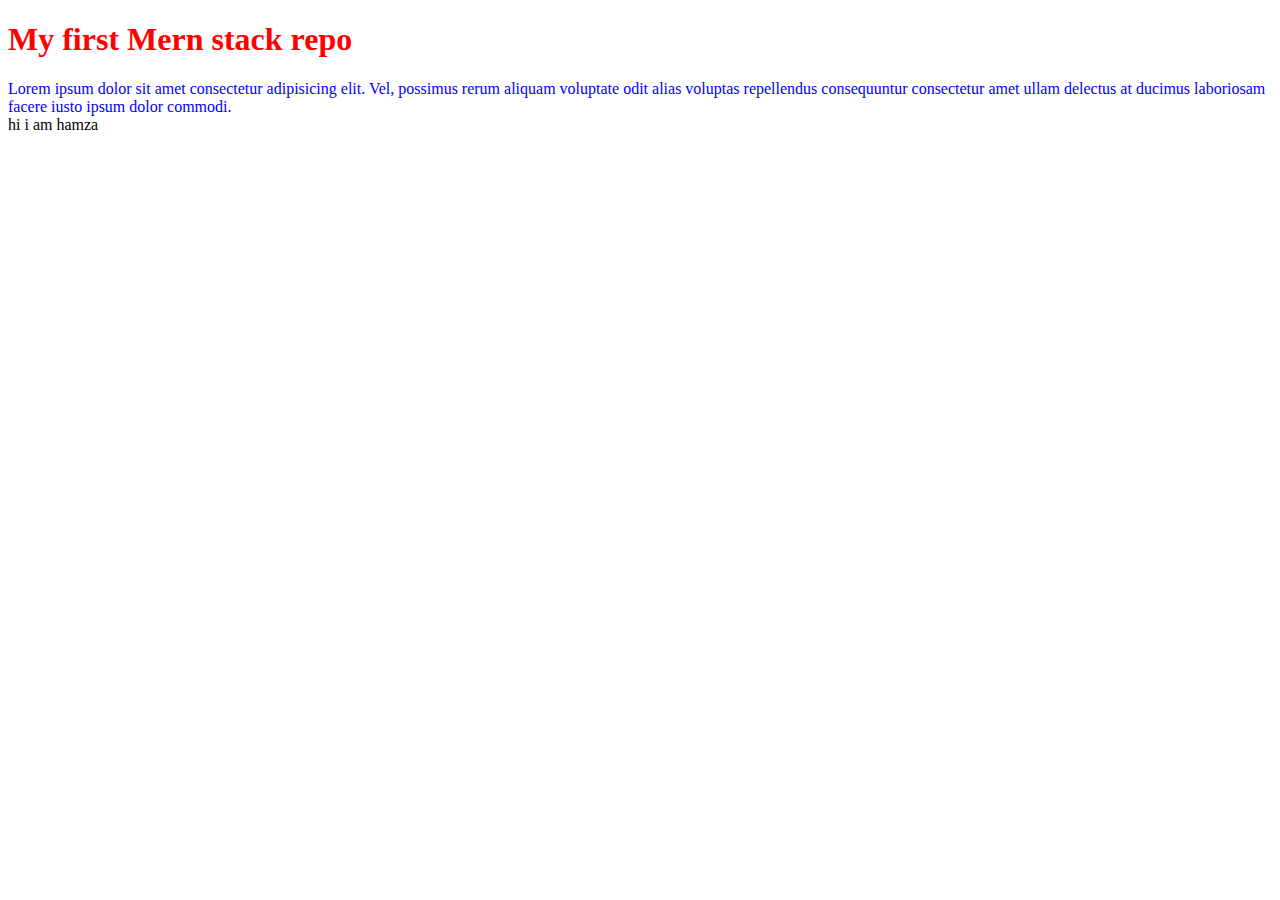
<file: index.html>
<!DOCTYPE html>
<html lang="en">
<head>
    <meta charset="UTF-8">
    <meta name="viewport" content="width=device-width, initial-scale=1.0">
    <title>Document</title>
    <link rel="stylesheet" href="./style.css">
</head>
<body>
    <h1>My first Mern stack repo</h1>
    <div>Lorem ipsum dolor sit amet consectetur adipisicing elit. Vel, possimus rerum aliquam voluptate odit alias voluptas repellendus consequuntur consectetur amet ullam delectus at ducimus laboriosam facere iusto ipsum dolor commodi.</div>
    hi i am hamza

</body>
</html>
</file>
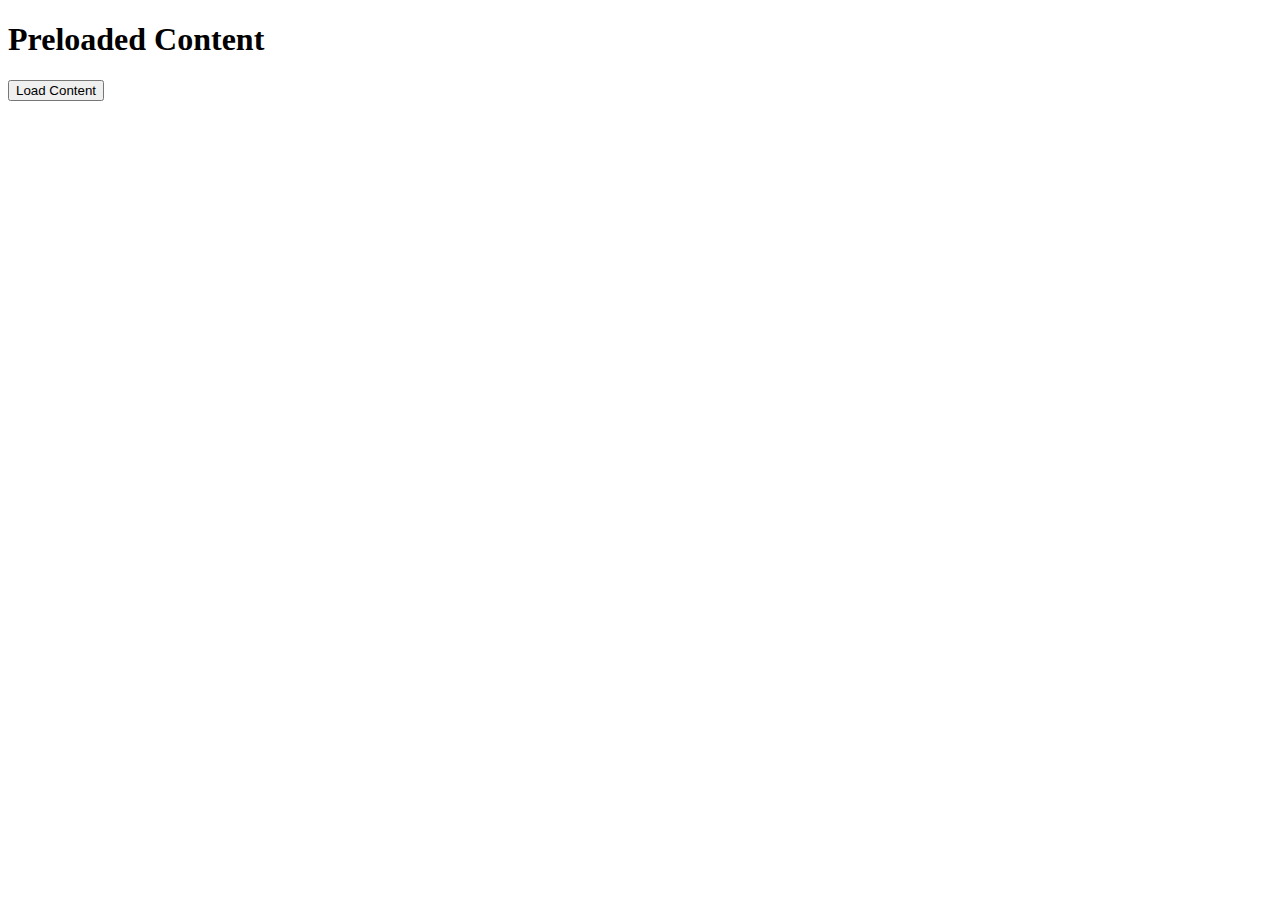
<file: AjaxTest/index.html>
<!DOCTYPE html>
<html lang="en">
<head>
    <meta charset="UTF-8">
    <meta name="viewport" content="width=device-width, initial-scale=1.0">
    <title>Document</title>

    <script src="./jquery-3.5.1.min.js"></script>
    <script src="./script.js"></script>

</head>
<body>
    <h1>Preloaded Content</h1>
    <button id="loadBtn">Load Content</button>
    <div id="dataContainer"></div>
</body>
</html>
</file>
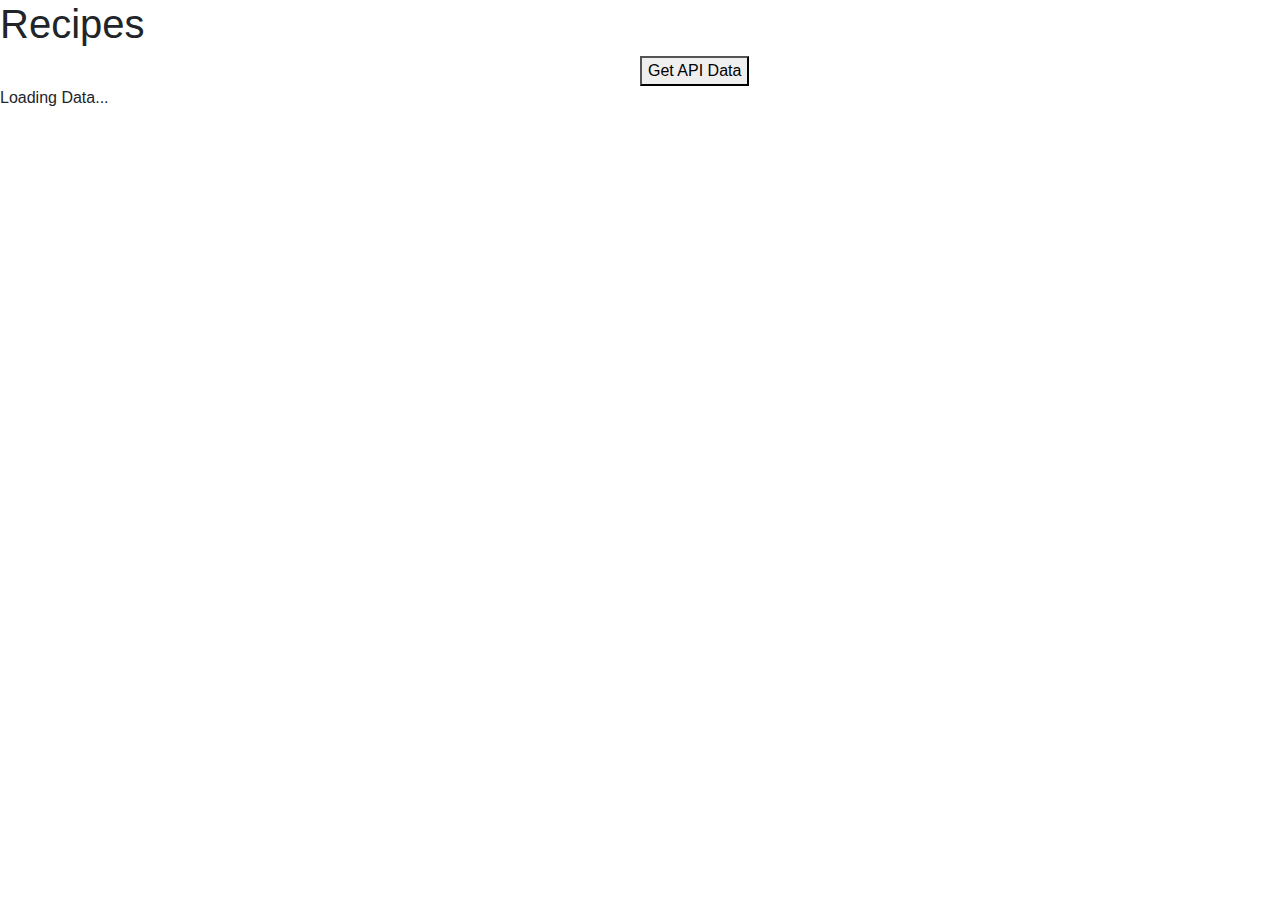
<file: JQueryApiCalls/index.html>
<!DOCTYPE html>
<html lang="en">
<head>
    <meta charset="UTF-8">
    <meta name="viewport" content="width=device-width, initial-scale=1.0">
    <title>Document</title>
    <script src="./jquery-3.5.1.min.js"></script>
    <script src="./popper.min.js"></script>
    <script src="./bootstrap.min.js"></script>
    <script src="./script.js"></script>
    <link rel="stylesheet" href="./bootstrap.min.css">
    <link rel="stylesheet" href="./style.css">
</head>
<body>
    <h1>Recipes</h1>
    <button id="getApiBtn">Get API Data</button>
    <div id="dataContainer">Loading Data...</div>
</body>
</html>
</file>
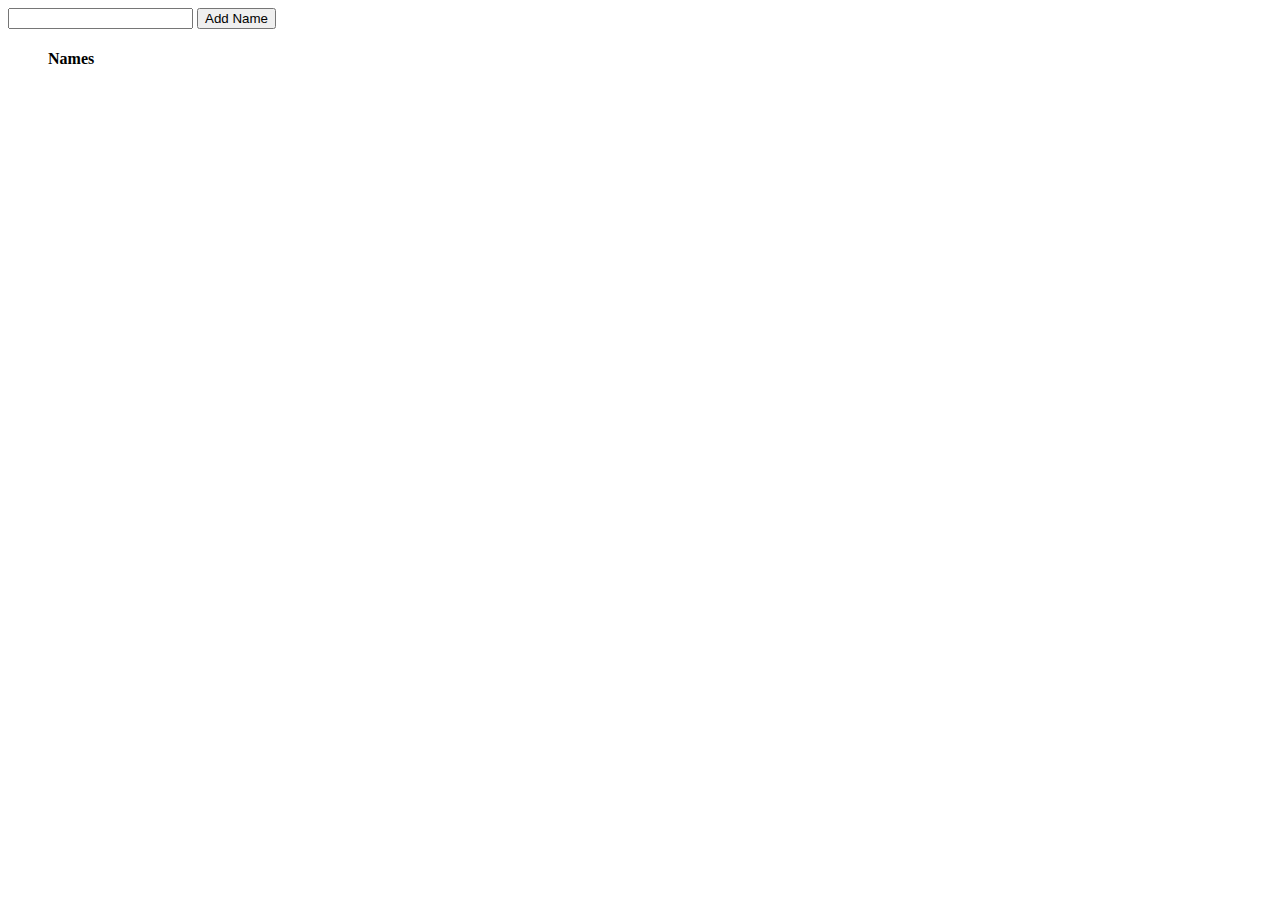
<file: JQueryTest/index.html>
<!DOCTYPE html>
<html lang="en">
<head>
    <meta charset="UTF-8">
    <meta name="viewport" content="width=device-width, initial-scale=1.0">
    <title>Document</title>
    <script src="./jquery-3.5.1.min.js"></script>
    <script src="./script.js"></script>
    <link rel="stylesheet" href="./style.css">
</head>
<body>
    
    <input type="text" id="enteredName">
    <button id="addNameBtn">Add Name</button>
    <ul id="listOfNames">
        <h4>Names</h4>
    </ul>

</body>
</html>
</file>
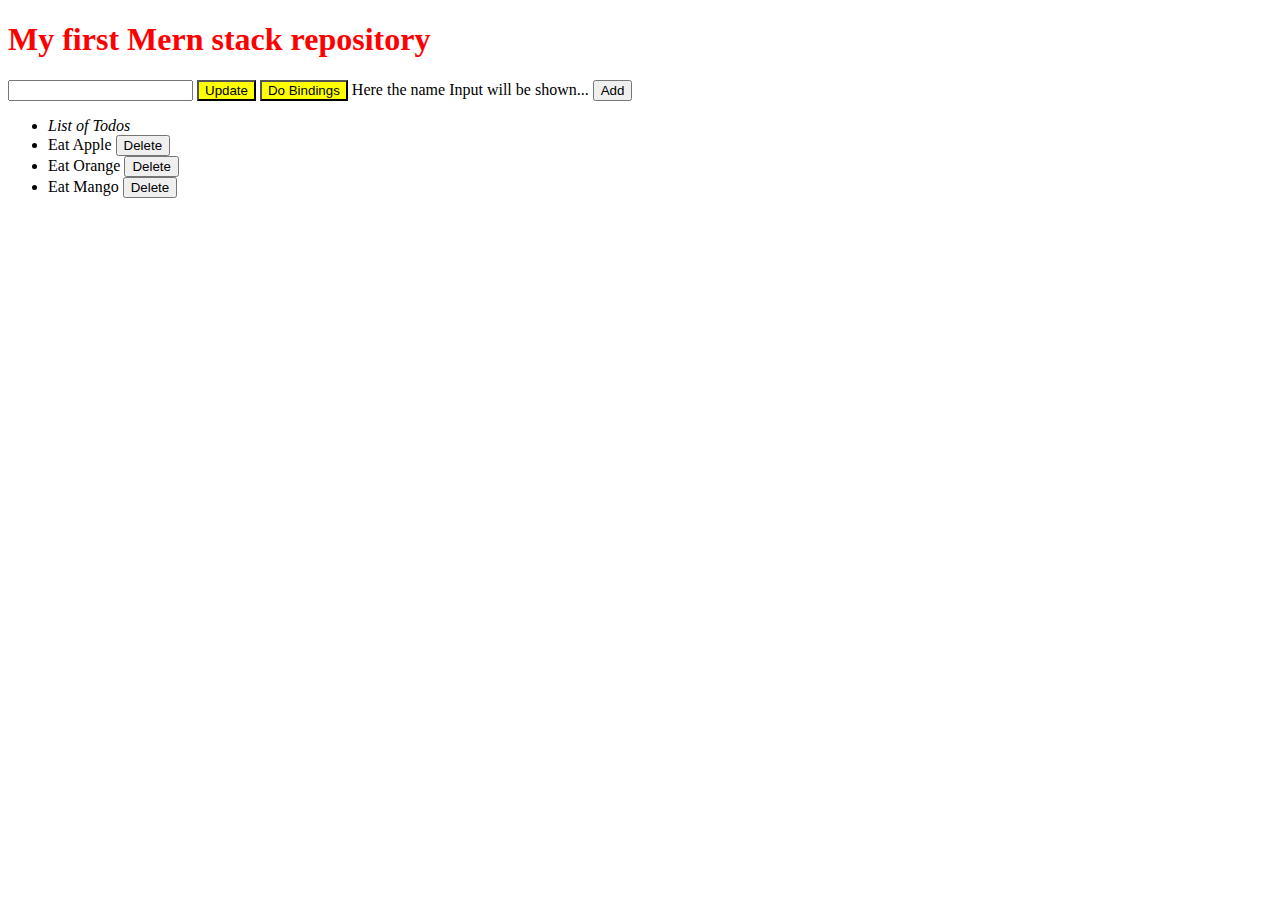
<file: home.html>
<!DOCTYPE html>
<html lang="en">
<head>
    <meta charset="UTF-8">
    <meta name="viewport" content="width=device-width, initial-scale=1.0">
    <title>Document</title>
    <link rel="stylesheet" href="./style.css">
    <script src="./script.js"></script>
</head>
<body>
    <h1>My first Mern stack repository</h1>

    <input type="text" id="myinput">
    <button id="mybutton">Update</button>
    <button id="dobindings" onclick = "doBindings()">Do Bindings</button>
    <span id="myoutput">Here the name Input will be shown...</span>
    <button id="addToList" onclick = "addToList()">Add</button>
    <ul id = "list">
        <li><em>List of Todos</em></li>
        <li>Eat Apple <button onclick="handleDelete(event)">Delete</button></li>
        <li>Eat Orange <button onclick="handleDelete(event)">Delete</button></li>
        <li>Eat Mango <button onclick="handleDelete(event)">Delete</button></li>
    </ul>
</body>
</html>
</file>
<file: style.css>
h1 {
  color: red;
}
div {
  color: blue;
}
#mybutton {
  color: black;
  background-color: yellow;
}
#dobindings {
  color: black;
  background-color: yellow;
}
</file>
<file: JQueryApiCalls/style.css>
.recipe {
  border-bottom: 2px dashed red;
  margin-bottom: 5px;
  margin-top: 10px;
}
#getApiBtn {
  margin-left: 50%;
}
</file>
<file: JQueryTest/style.css>
.error {
  border: 1px solid red;
}
</file>
